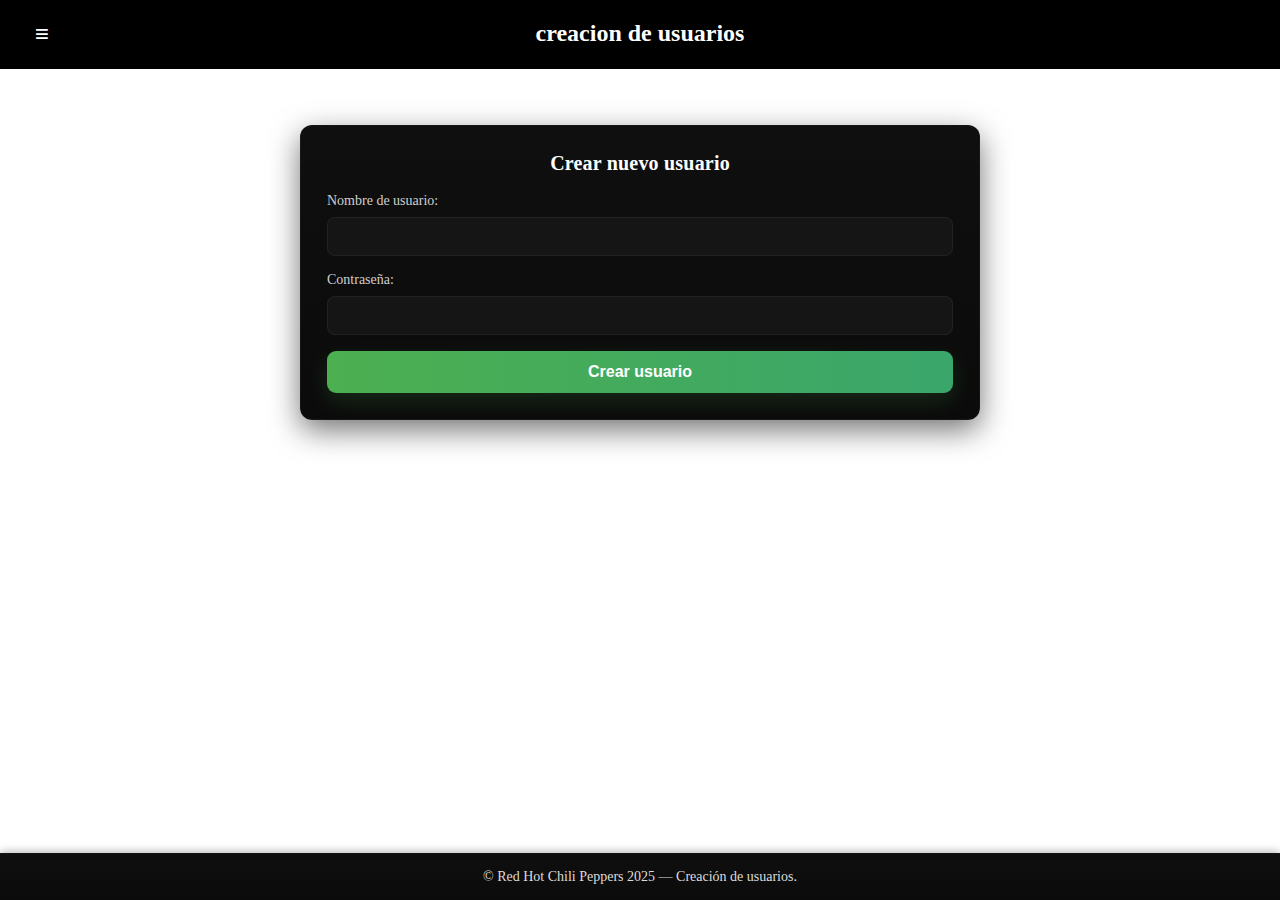
<file: index.html>
<!DOCTYPE html>
<html lang="en">

<head>
    <meta charset="UTF-8">
    <meta name="viewport" content="width=device-width, initial-scale=1.0">
    <link rel="stylesheet" href="css/styles.css">
    <title>Creacion de usuarios</title>
</head>

<body>
    <header>
        <div class="header-container">
            <button type="button" id="hamburguesa" aria-controls="navegacionDelSitio"
                aria-label="Abrir navegación del sitio">
                ≡
            </button>
            <h1>creacion de usuarios</h1>
        </div>

        <nav id="navegacionDelSitio" class="menu-hidden">
            <ul>
                <li><a href="index.html">Inicio</a></li>
                <li><a href="login.html">Iniciar sesión</a></li>
            </ul>
        </nav>
    </header>
    <main>
        <section class="formulario-usuario">
            <h2>Crear nuevo usuario</h2>
            <form id="crearUsuarioForm" action="src/guardar.php" method="post">
                <div class="form-group">
                    <label for="username">Nombre de usuario:</label>
                    <input type="text" id="username" name="username" required>
                </div>
                <div class="form-group">
                    <label for="password">Contraseña:</label>
                    <!-- AÑADE ESTE CAMPO DE INPUT -->
                    <input type="password" id="password" name="password" required>
                </div>
                <button type="submit">Crear usuario</button>
            </form>
        </section>
    </main>
    <footer class="pie-de-pagina">
        <p>© Red Hot Chili Peppers 2025 — Creación de usuarios.</p>
    </footer>
    <script src="Javascript/view.js"></script>
</body>

</html>
</file>
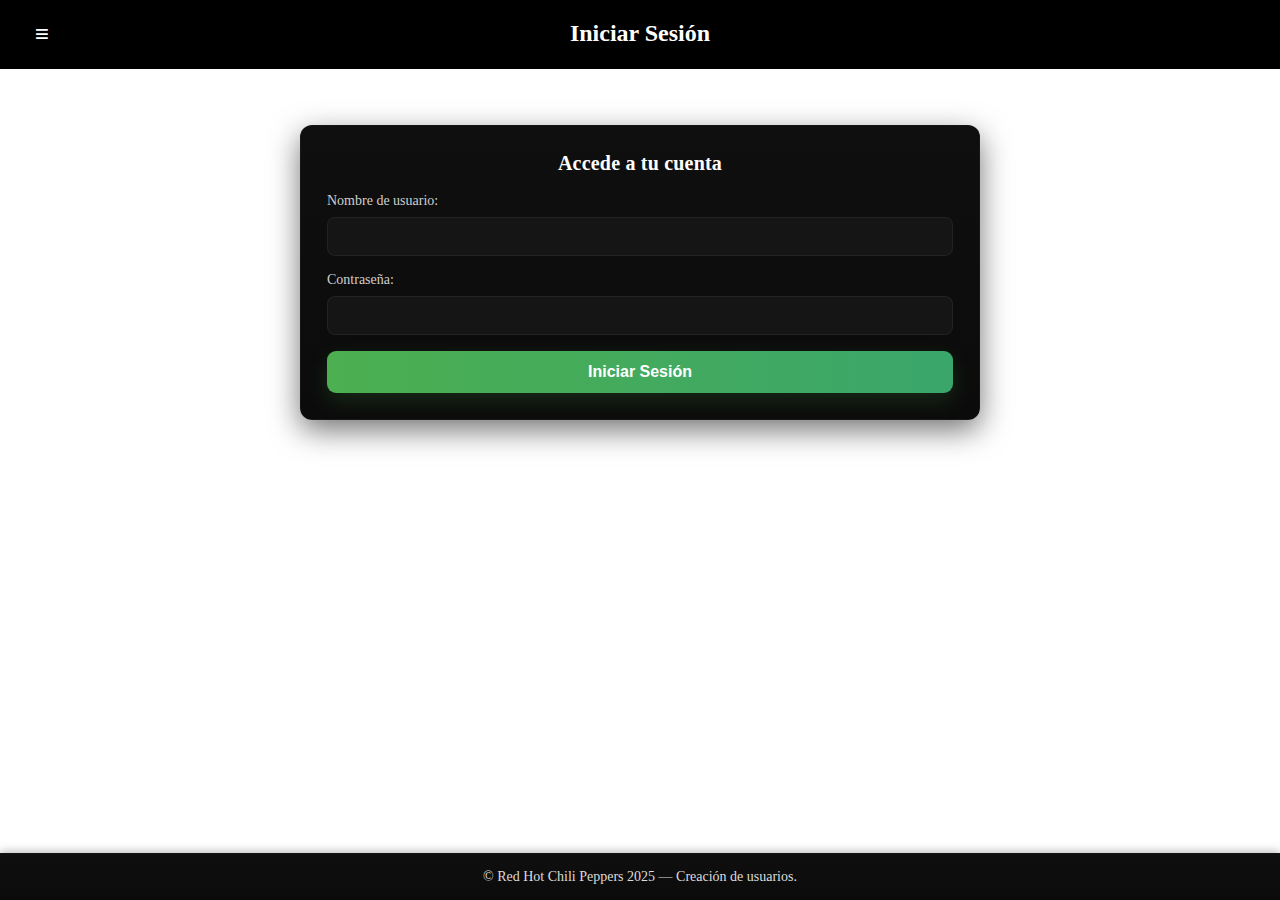
<file: login.html>
<!DOCTYPE html>
<html lang="es">
<head>
    <meta charset="UTF-8">
    <meta name="viewport" content="width=device-width, initial-scale=1.0">
    <link rel="stylesheet" href="css/styles.css">
    <title>Iniciar Sesión</title>
</head>
<body>
    <header>
        <div class="header-container">
            <button type="button" id="hamburguesa" aria-controls="navegacionDelSitio"
                aria-label="Abrir navegación del sitio">
                ≡
            </button>
            <h1>Iniciar Sesión</h1>
        </div>
        <nav id="navegacionDelSitio" class="menu-hidden">
            <ul>
                <li><a href="index.html">Inicio</a></li>
                <li><a href="login.html">Iniciar sesión</a></li>
            </ul>
        </nav>
    </header>
    <main>
        <section class="formulario-usuario">
            <h2>Accede a tu cuenta</h2>
            <form id="loginForm" method="post">
                <div class="form-group">
                    <label for="username">Nombre de usuario:</label>
                    <input type="text" id="username" name="username" required>
                </div>
                <div class="form-group">
                    <label for="password">Contraseña:</label>
                    <input type="password" id="password" name="password" required>
                </div>
                <button type="submit">Iniciar Sesión</button>
            </form>
            <div id="mensaje-login" class="mensaje"></div>
        </section>
    </main>
    <footer class="pie-de-pagina">
        <p>© Red Hot Chili Peppers 2025 — Creación de usuarios.</p>
    </footer>
    <script src="Javascript/login.js"></script>
</body>
</html>
</file>
<file: css/styles.css>
html,
body {
    height: 100%;
}

body {
    display: flex;
    flex-direction: column;
    min-height: 100vh;
    margin: 0;
    /* eliminar márgenes por defecto */
}

/* Main crece para ocupar el espacio disponible */
main {
    flex: 1 0 auto;
}

/* Si quieres, aseguras que el footer se mantenga al final */
footer.pie-de-pagina {
    margin-top: auto;
}

header {
    background-color: black;
}

.header-container {
    display: flex;
    align-items: center;
    justify-content: center;
    padding: 20px;
    gap: 15px;
}

h1 {
    text-align: center;
    color: white;
    margin: 0;
    font-size: 24px;
}

#hamburguesa {
    background-color: transparent;
    color: white;
    border: none;
    padding: 10px 15px;
    font-size: 24px;
    cursor: pointer;
    position: absolute;
    left: 20px;
}

#hamburguesa:hover {
    color: #4CAF50;
}

#navegacionDelSitio {
    background-color: #1a1a1a;
    color: white;
    padding: 0 20px; /* Padding vertical a 0 cuando está cerrado */
    border-top: 2px solid transparent; /* Borde transparente cuando está cerrado */
    
    /* Propiedades para la animación (estado oculto) */
    max-height: 0;
    opacity: 0;
    visibility: hidden;
    overflow: hidden;
    transform: translateY(-15px);
    
    /* Definición de la transición */
    transition: 
        max-height 0.4s cubic-bezier(0.23, 1, 0.32, 1),
        opacity 0.3s ease-in-out,
        transform 0.4s cubic-bezier(0.23, 1, 0.32, 1),
        padding 0.4s ease,
        border-color 0.4s ease;
}

#navegacionDelSitio.menu-visible {
    /* Propiedades para la animación (estado visible) */
    max-height: 200px; /* Un valor mayor que la altura del contenido del menú */
    opacity: 1;
    visibility: visible;
    transform: translateY(0);
    padding: 20px; /* Restaura el padding vertical */
    border-top: 2px solid #333; /* Muestra el borde */
}

#cerrar-menu {
    background-color: transparent;
    color: white;
    border: none;
    padding: 10px 15px;
    font-size: 24px;
    cursor: pointer;
    margin-bottom: 10px;
}

#cerrar-menu:hover {
    color: #4CAF50;
}

#navegacionDelSitio ul {
    list-style: none;
    padding: 0;
    margin: 0;
}

#navegacionDelSitio li {
    margin: 15px 0;
}

#navegacionDelSitio a {
    color: white;
    text-decoration: none;
    font-size: 16px;
}

#navegacionDelSitio a:hover {
    color: #4CAF50;
    text-decoration: underline;
}



/* formulario */

main {
    padding: 28px 16px;
}

.formulario-usuario {
    max-width: 680px;
    margin: 28px auto;
    background: linear-gradient(180deg, #0f0f0f, #0b0b0b);
    color: #e8e8e8;
    padding: 26px;
    border-radius: 12px;
    border: 1px solid rgba(255,255,255,0.04);
    box-shadow: 0 10px 30px rgba(0,0,0,0.55);
    box-sizing: border-box;
    
}

.formulario-usuario h2 {
    margin: 0 0 18px 0;
    font-size: 20px;
    color: #fff;
    text-align: center;
    letter-spacing: 0.2px;
}

/* Grupos de campos */
.form-group {
    display: flex;
    flex-direction: column;
    gap: 8px;
    margin-bottom: 16px;
}

.form-group label {
    font-size: 14px;
    color: #cfcfcf;
}

/* Inputs */
.form-group input[type="text"],
.form-group input[type="password"],
.form-group input,
.form-group textarea {
    background: #151515;
    color: #ffffff;
    border: 1px solid rgba(255,255,255,0.06);
    padding: 10px 12px;
    border-radius: 8px;
    font-size: 15px;
    transition: border-color 0.15s ease, box-shadow 0.15s ease;
    box-sizing: border-box;
}

.form-group input::placeholder,
.form-group textarea::placeholder {
    color: rgba(255,255,255,0.4);
}

.form-group input:focus,
.form-group textarea:focus {
    outline: none;
    border-color: #4CAF50;
    box-shadow: 0 0 0 6px rgba(76,175,80,0.06);
}

/* Botón enviar */
button[type="submit"] {
    width: 100%;
    display: inline-block;
    background: linear-gradient(90deg, #4CAF50 0%, #3aa66b 100%);
    color: #fff;
    border: none;
    padding: 12px 16px;
    border-radius: 9px;
    font-size: 16px;
    font-weight: 600;
    cursor: pointer;
    box-shadow: 0 8px 22px rgba(76,175,80,0.18);
    transition: transform 0.12s ease, box-shadow 0.12s ease, opacity 0.12s ease;
}

button[type="submit"]:hover {
    transform: translateY(-3px);
    box-shadow: 0 12px 30px rgba(76,175,80,0.22);
}

button[type="submit"]:active {
    transform: translateY(0);
    box-shadow: 0 6px 14px rgba(0,0,0,0.4);
}

/* Mensajes de ayuda / errores (opcionales) */
.form-help {
    font-size: 13px;
    color: #bfbfbf;
    margin-top: -8px;
    margin-bottom: 10px;
}

/* Ajustes para pantallas pequeñas */
@media (max-width: 480px) {
    .formulario-usuario {
        padding: 18px;
        margin: 18px 12px;
        border-radius: 10px;
    }

    .formulario-usuario h2 {
        font-size: 18px;
    }

    button[type="submit"] {
        padding: 10px 14px;
        font-size: 15px;
    }
}

/* --- Estilos para la lista de usuarios --- */
.lista-usuarios {
    max-width: 680px; /* Mismo ancho que el formulario */
    margin: 30px auto; /* Centrado y con espacio */
    background-color: #f9f9f9;
    border: 1px solid #ddd;
    padding: 26px;
    border-radius: 12px;
    box-sizing: border-box;
}

.lista-usuarios h2 {
    margin: 0 0 18px 0;
    font-size: 20px;
    color: #333; /* Color oscuro para fondo claro */
    text-align: center;
}

.lista-usuarios ul {
    list-style-type: none;
    padding: 0;
    margin: 0;
}

.lista-usuarios li {
    display: flex;
    justify-content: space-between;
    align-items: center;
    padding: 12px 8px;
    border-bottom: 1px solid #eee;
    color: #333;
    font-family: sans-serif;
}

.lista-usuarios li:last-child {
    border-bottom: none;
}

.btn-eliminar {
    background-color: #e74c3c; /* Rojo suave */
    color: white;
    border: none;
    padding: 8px 12px;
    border-radius: 5px;
    cursor: pointer;
    font-size: 0.9em;
    transition: background-color 0.3s ease;
}

.btn-eliminar:hover {
    background-color: #c0392b; /* Rojo más oscuro */
}


/*píe de pagina */

footer.pie-de-pagina {
    background: linear-gradient(180deg, #0f0f0f, #0b0b0b);
    color: #dcdcdc;
    text-align: center;
    padding: 14px 20px;
    font-size: 14px;
    border-top: 1px solid rgba(255, 255, 255, 0.04);
    box-shadow: 0 -2px 8px rgba(0, 0, 0, 0.25);
    width: 100%;
    box-sizing: border-box;
}

footer.pie-de-pagina p {
    margin: 0;
    line-height: 1.3;
}

/* Si el footer tiene enlaces */
footer.pie-de-pagina a {
    color: #9fd3a6;
    text-decoration: none;
}

footer.pie-de-pagina a:hover {
    text-decoration: underline;
}

/* Ajustes para pantallas pequeñas */
@media (max-width: 480px) {
    footer.pie-de-pagina {
        padding: 12px 10px;
        font-size: 13px;
    }
}
</file>
